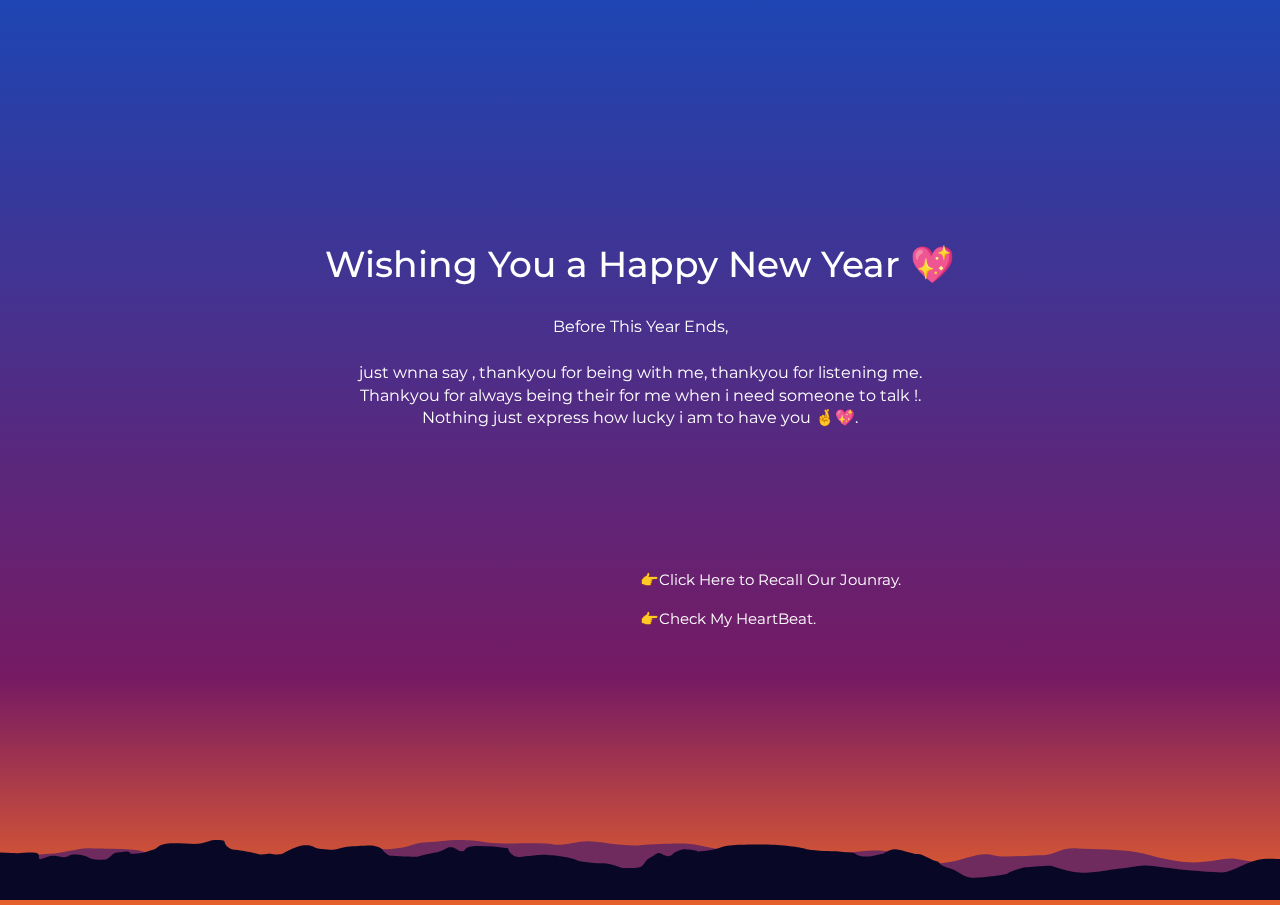
<file: index.html>
<!DOCTYPE html>
<html lang="en">

<head>
    <meta charset="UTF-8" />
    <title>New Year Wish | Ashish Rana</title>
    <link rel="icon" type="image/x-icon" href="images/favicon.ico" />
    <link rel="stylesheet" href="style.css">
    <link rel="stylesheet" href="bootstrap3.min.css">
    <link rel="stylesheet" href="flag-icon-min.css">
    <link
        href="https://fonts.googleapis.com/css?family=Montserrat:400,500,600,700,800&amp;subset=cyrillic-ext,latin-ext"
        rel="stylesheet" />
</head>

<body>
    <section class="gasy-content">
        <a class="github-link" href="https://github.com/vishaltewatia" target="_blank">
            <i class="fa fa-github fa-lg"></i>
        </a>
        <canvas id="canvas"></canvas>
        <div class="text">
            <h1>
                Wishing You a Happy New Year
                <span id="text"> 💖</span>
            </h1>
            <br />
            <p>
                Before This Year Ends, <br />
                <br />
                just wnna say , thankyou for being with me, thankyou for listening me.
                <br />
                Thankyou for always being their for me when i need someone to talk !.
                <br />
                Nothing just express how lucky i am to have you 🤞💖.
            </p>
            <div class="img">
                <a href="gallery.html">👉Click Here to Recall Our Jounray.</a>
            </div>
            <div class="msg">
                <a href="heart.html">👉Check My HeartBeat.</a>
            </div>
        </div>
    </section>

    <svg class="mountains mountains--layer1" xmlns="http://www.w3.org/2000/svg" width="1920" height="200"
        viewBox="0 0 1920 200" preserveAspectRatio="none">
        <title>Ashish Rana</title>
        <path
            d="M0,41.57s21.25,2.19,27.33,2.19,22.27-4.37,28.34,0-1,22.94,6.07,19.67S72.87,52,81,52.81s16.19,10.15,22.27,0,25.3-1.41,30.36,6.24,21.25,7.33,26.32,4.76,8.1-20.66,16.19-22,17.21-6.31,18.22,0,5.06,3,12.15,3,20.24-10.93,25.3-14.2S238.86,11,259.1,11s35.42,4.37,43.52,0S316.79.05,321.86.05,337-1,337,6.61s6.07,24.92,15.18,26.12,30.36,11,34.41,14.31,18.22-2.19,18.22-2.19c11.13,7.65,20.24,0,20.24,0S441.29,23,453.43,18.63s17.21,4.37,20.24,7.65S497,32.62,500,32.73s19.23-10.82,23.28-10.82,27.33-4.37,34.41-3.28,16.19,10.72,16.19,14.1S582,52.5,586,52.5s15.18,2.19,21.25,2.19,14.17,1.09,17.21,1.09,6.07-3.28,26.32-13.11S669,21.91,677.11,24.09s9.11,14.2,16.19,13.11,0-17.48,24.29-17.48a140.45,140.45,0,0,1,44.53,7.65s3,29.5,17.21,29.5c0,0,28.34-7.65,36.44-7.65s39.47,7.33,47.57,16.23,32.39,12.18,42.51,12.18,25.3,15.3,28.34,15.3,23.28,3.28,28.34-5.46S967.59,66.7,975.69,58s10.12-21.3,17.21-11.2,13.16,8.47,16.19,0,14.17-16.12,17.21-16.12,19.23,3.28,19.23,6.56,25.3-2.19,35.42-12,39.47-9.83,65.79-9.83,54.65,9.83,61.74,14.2,33.4,7.65,42.51,7.65,20.24,4.37,26.32,4.37,5.06,9.83,17.21,13.11,25.3-8.19,28.34-7.92,10.12-16.12,19.23-16.12,27.33,16.94,34.41,16.12,22.27,22.12,28.34,24.31,2,12.13,18.22,22.45,22.27,32.18,34.41,32.18,50.61-8.74,54.65-15.3,22.27-19.67,27.33-19.67,34.41-7.65,38.46-4.37,29.35,22.94,48.58,22.94,46.56-14.2,54.65-14.2,23.28-9.83,35.42-9.83,46.56,12,57.69,14.2,42.51,8.74,58.7,8.74,38.67-42.77,66.8-45.89c6.12-.68,20.24,1.09,20.24,1.09V200H0Z" />
    </svg>

    <svg class="mountains mountains--layer2" xmlns="http://www.w3.org/2000/svg" width="1920" height="200"
        viewBox="0 0 1920 200" preserveAspectRatio="none">
        <title>Ashish Rana</title>
        <path
            d="M0,82.09s21.14-13,30.14-19,24-16,45-17.5,49.5-23.86,63-17c0,0,62.87.71,70.5,6.67s81,40.83,127.49,40.83,88.5-20.16,126-24.33,68.23-29.63,90-24.33,31.5,3.89,46.5-.72,25.5-19.61,42-19.61,25.5-7.1,51-7.1,39,11.59,63,11.59,60-3,75,3S864.1,4,882.09,4,934.41,22.09,960,17.59s58.59-7.5,75.09-4.5,36,16.9,61.5,25,82.5,17,97.5,18.55,51.77-6,67.5-10.5S1313,30,1330.81,38s23.76,44,44.76,44,45-6,57-12,31.5-22.5,45-22.5,12,7.5,31.5,7.5,42-4.5,57-4.5,24-25.5,49.5-22.5,66,1.9,90,13,49.5,30.55,78,33.55,54-16.5,69-12,44.91,19.5,67.45,19.5V200H0Z" />
    </svg>

    <script src="jquery-3.3.1.min.js"></script>
    <script src="bonane.js"></script>
    <script src="bootstrap.min.js"></script>
    <script src="index.js"></script>
</body>

</html>
</file>
<file: style.css>
body {
    background: linear-gradient(to bottom, #1d45b3 0%, #761a63 75%, #e6612c 100%);
    margin: 0;
    overflow: hidden !important;
  }
  
  canvas {
    cursor: crosshair;
    display: block;
  }
  
  .text {
    color: white;
    position: absolute;
    top: 25%;
    text-align: center;
    display: block;
    width: 100%;
    font-family: "Montserrat", Sans-Serif;
    font-size: 1.5rem;
  }
  
  #textt {
    color: rgba(243, 150, 10, 0.678);
  }
  
  .item blockquote {
    border-left: none;
    margin: 0;
  }
  
  .gasy-content {
    width: 100% !important;
    height: 100% !important;
    overflow-y: hidden;
    overflow-x: hidden !important;
  }
  
  .github-link {
    color: white;
    right: 10px;
    position: absolute;
    top: 10px;
  }
  
  .github-link:hover {
    color: rgb(28, 164, 174);
  }
  
  .github-link > i {
    font-size: 2.333333em !important;
  }
  
  .mountains {
    position: absolute;
    bottom: 0;
    left: 0;
    right: 0;
    width: auto;
    min-width: 100%;
    height: 60px;
    fill: #080826;
  }
  
  .mountains--layer1 {
    z-index: 2;
  }
  
  .mountains--layer2 {
    fill: #6f2b5d;
    z-index: 0;
  }
  /**/
  #container {
    position: absolute;
    margin: auto;
    width: 100vw;
    height: 80pt;
    top: 0;
    bottom: 0;
  
    filter: url(#threshold) blur(0.6px);
  }
  
  #text1,
  #text2 {
    position: absolute;
    width: 100%;
    display: inline-block;
  
    font-family: "Raleway", sans-serif;
    font-size: 80pt;
  
    text-align: center;
  
    user-select: none;
  }
  /* relevant portion */
  
  .text .img a {
    color: white;
    position: absolute;
    top: 160%;
  }
  .text .msg a {
    color: white;
    position: absolute;
    top: 178%;
  }
  .text p {
    font-size: 16px;
  }
</file>
<file: flag-icon-min.css>
.flag-icon-background {
    background-size: contain;
    background-position: 50%;
    background-repeat: no-repeat
}

.flag-icon {
    background-size: contain;
    background-position: 50%;
    background-repeat: no-repeat;
    position: relative;
    display: inline-block;
    width: 1.33333333em;
    line-height: 1em
}

.flag-icon:before {
    content: '\00a0'
}

.flag-icon.flag-icon-squared {
    width: 1em
}

.flag-icon-ad {
    background-image: url(../flags/4x3/ad.svg)
}

.flag-icon-ad.flag-icon-squared {
    background-image: url(../flags/1x1/ad.svg)
}

.flag-icon-ae {
    background-image: url(../flags/4x3/ae.svg)
}

.flag-icon-ae.flag-icon-squared {
    background-image: url(../flags/1x1/ae.svg)
}

.flag-icon-af {
    background-image: url(../flags/4x3/af.svg)
}

.flag-icon-af.flag-icon-squared {
    background-image: url(../flags/1x1/af.svg)
}

.flag-icon-ag {
    background-image: url(../flags/4x3/ag.svg)
}

.flag-icon-ag.flag-icon-squared {
    background-image: url(../flags/1x1/ag.svg)
}

.flag-icon-ai {
    background-image: url(../flags/4x3/ai.svg)
}

.flag-icon-ai.flag-icon-squared {
    background-image: url(../flags/1x1/ai.svg)
}

.flag-icon-al {
    background-image: url(../flags/4x3/al.svg)
}

.flag-icon-al.flag-icon-squared {
    background-image: url(../flags/1x1/al.svg)
}

.flag-icon-am {
    background-image: url(../flags/4x3/am.svg)
}

.flag-icon-am.flag-icon-squared {
    background-image: url(../flags/1x1/am.svg)
}

.flag-icon-ao {
    background-image: url(../flags/4x3/ao.svg)
}

.flag-icon-ao.flag-icon-squared {
    background-image: url(../flags/1x1/ao.svg)
}

.flag-icon-aq {
    background-image: url(../flags/4x3/aq.svg)
}

.flag-icon-aq.flag-icon-squared {
    background-image: url(../flags/1x1/aq.svg)
}

.flag-icon-ar {
    background-image: url(../flags/4x3/ar.svg)
}

.flag-icon-ar.flag-icon-squared {
    background-image: url(../flags/1x1/ar.svg)
}

.flag-icon-as {
    background-image: url(../flags/4x3/as.svg)
}

.flag-icon-as.flag-icon-squared {
    background-image: url(../flags/1x1/as.svg)
}

.flag-icon-at {
    background-image: url(../flags/4x3/at.svg)
}

.flag-icon-at.flag-icon-squared {
    background-image: url(../flags/1x1/at.svg)
}

.flag-icon-au {
    background-image: url(../flags/4x3/au.svg)
}

.flag-icon-au.flag-icon-squared {
    background-image: url(../flags/1x1/au.svg)
}

.flag-icon-aw {
    background-image: url(../flags/4x3/aw.svg)
}

.flag-icon-aw.flag-icon-squared {
    background-image: url(../flags/1x1/aw.svg)
}

.flag-icon-ax {
    background-image: url(../flags/4x3/ax.svg)
}

.flag-icon-ax.flag-icon-squared {
    background-image: url(../flags/1x1/ax.svg)
}

.flag-icon-az {
    background-image: url(../flags/4x3/az.svg)
}

.flag-icon-az.flag-icon-squared {
    background-image: url(../flags/1x1/az.svg)
}

.flag-icon-ba {
    background-image: url(../flags/4x3/ba.svg)
}

.flag-icon-ba.flag-icon-squared {
    background-image: url(../flags/1x1/ba.svg)
}

.flag-icon-bb {
    background-image: url(../flags/4x3/bb.svg)
}

.flag-icon-bb.flag-icon-squared {
    background-image: url(../flags/1x1/bb.svg)
}

.flag-icon-bd {
    background-image: url(../flags/4x3/bd.svg)
}

.flag-icon-bd.flag-icon-squared {
    background-image: url(../flags/1x1/bd.svg)
}

.flag-icon-be {
    background-image: url(../flags/4x3/be.svg)
}

.flag-icon-be.flag-icon-squared {
    background-image: url(../flags/1x1/be.svg)
}

.flag-icon-bf {
    background-image: url(../flags/4x3/bf.svg)
}

.flag-icon-bf.flag-icon-squared {
    background-image: url(../flags/1x1/bf.svg)
}

.flag-icon-bg {
    background-image: url(../flags/4x3/bg.svg)
}

.flag-icon-bg.flag-icon-squared {
    background-image: url(../flags/1x1/bg.svg)
}

.flag-icon-bh {
    background-image: url(../flags/4x3/bh.svg)
}

.flag-icon-bh.flag-icon-squared {
    background-image: url(../flags/1x1/bh.svg)
}

.flag-icon-bi {
    background-image: url(../flags/4x3/bi.svg)
}

.flag-icon-bi.flag-icon-squared {
    background-image: url(../flags/1x1/bi.svg)
}

.flag-icon-bj {
    background-image: url(../flags/4x3/bj.svg)
}

.flag-icon-bj.flag-icon-squared {
    background-image: url(../flags/1x1/bj.svg)
}

.flag-icon-bl {
    background-image: url(../flags/4x3/bl.svg)
}

.flag-icon-bl.flag-icon-squared {
    background-image: url(../flags/1x1/bl.svg)
}

.flag-icon-bm {
    background-image: url(../flags/4x3/bm.svg)
}

.flag-icon-bm.flag-icon-squared {
    background-image: url(../flags/1x1/bm.svg)
}

.flag-icon-bn {
    background-image: url(../flags/4x3/bn.svg)
}

.flag-icon-bn.flag-icon-squared {
    background-image: url(../flags/1x1/bn.svg)
}

.flag-icon-bo {
    background-image: url(../flags/4x3/bo.svg)
}

.flag-icon-bo.flag-icon-squared {
    background-image: url(../flags/1x1/bo.svg)
}

.flag-icon-bq {
    background-image: url(../flags/4x3/bq.svg)
}

.flag-icon-bq.flag-icon-squared {
    background-image: url(../flags/1x1/bq.svg)
}

.flag-icon-br {
    background-image: url(../flags/4x3/br.svg)
}

.flag-icon-br.flag-icon-squared {
    background-image: url(../flags/1x1/br.svg)
}

.flag-icon-bs {
    background-image: url(../flags/4x3/bs.svg)
}

.flag-icon-bs.flag-icon-squared {
    background-image: url(../flags/1x1/bs.svg)
}

.flag-icon-bt {
    background-image: url(../flags/4x3/bt.svg)
}

.flag-icon-bt.flag-icon-squared {
    background-image: url(../flags/1x1/bt.svg)
}

.flag-icon-bv {
    background-image: url(../flags/4x3/bv.svg)
}

.flag-icon-bv.flag-icon-squared {
    background-image: url(../flags/1x1/bv.svg)
}

.flag-icon-bw {
    background-image: url(../flags/4x3/bw.svg)
}

.flag-icon-bw.flag-icon-squared {
    background-image: url(../flags/1x1/bw.svg)
}

.flag-icon-by {
    background-image: url(../flags/4x3/by.svg)
}

.flag-icon-by.flag-icon-squared {
    background-image: url(../flags/1x1/by.svg)
}

.flag-icon-bz {
    background-image: url(../flags/4x3/bz.svg)
}

.flag-icon-bz.flag-icon-squared {
    background-image: url(../flags/1x1/bz.svg)
}

.flag-icon-ca {
    background-image: url(../flags/4x3/ca.svg)
}

.flag-icon-ca.flag-icon-squared {
    background-image: url(../flags/1x1/ca.svg)
}

.flag-icon-cc {
    background-image: url(../flags/4x3/cc.svg)
}

.flag-icon-cc.flag-icon-squared {
    background-image: url(../flags/1x1/cc.svg)
}

.flag-icon-cd {
    background-image: url(../flags/4x3/cd.svg)
}

.flag-icon-cd.flag-icon-squared {
    background-image: url(../flags/1x1/cd.svg)
}

.flag-icon-cf {
    background-image: url(../flags/4x3/cf.svg)
}

.flag-icon-cf.flag-icon-squared {
    background-image: url(../flags/1x1/cf.svg)
}

.flag-icon-cg {
    background-image: url(../flags/4x3/cg.svg)
}

.flag-icon-cg.flag-icon-squared {
    background-image: url(../flags/1x1/cg.svg)
}

.flag-icon-ch {
    background-image: url(../flags/4x3/ch.svg)
}

.flag-icon-ch.flag-icon-squared {
    background-image: url(../flags/1x1/ch.svg)
}

.flag-icon-ci {
    background-image: url(../flags/4x3/ci.svg)
}

.flag-icon-ci.flag-icon-squared {
    background-image: url(../flags/1x1/ci.svg)
}

.flag-icon-ck {
    background-image: url(../flags/4x3/ck.svg)
}

.flag-icon-ck.flag-icon-squared {
    background-image: url(../flags/1x1/ck.svg)
}

.flag-icon-cl {
    background-image: url(../flags/4x3/cl.svg)
}

.flag-icon-cl.flag-icon-squared {
    background-image: url(../flags/1x1/cl.svg)
}

.flag-icon-cm {
    background-image: url(../flags/4x3/cm.svg)
}

.flag-icon-cm.flag-icon-squared {
    background-image: url(../flags/1x1/cm.svg)
}

.flag-icon-cn {
    background-image: url(../flags/4x3/cn.svg)
}

.flag-icon-cn.flag-icon-squared {
    background-image: url(../flags/1x1/cn.svg)
}

.flag-icon-co {
    background-image: url(../flags/4x3/co.svg)
}

.flag-icon-co.flag-icon-squared {
    background-image: url(../flags/1x1/co.svg)
}

.flag-icon-cr {
    background-image: url(../flags/4x3/cr.svg)
}

.flag-icon-cr.flag-icon-squared {
    background-image: url(../flags/1x1/cr.svg)
}

.flag-icon-cu {
    background-image: url(../flags/4x3/cu.svg)
}

.flag-icon-cu.flag-icon-squared {
    background-image: url(../flags/1x1/cu.svg)
}

.flag-icon-cv {
    background-image: url(../flags/4x3/cv.svg)
}

.flag-icon-cv.flag-icon-squared {
    background-image: url(../flags/1x1/cv.svg)
}

.flag-icon-cw {
    background-image: url(../flags/4x3/cw.svg)
}

.flag-icon-cw.flag-icon-squared {
    background-image: url(../flags/1x1/cw.svg)
}

.flag-icon-cx {
    background-image: url(../flags/4x3/cx.svg)
}

.flag-icon-cx.flag-icon-squared {
    background-image: url(../flags/1x1/cx.svg)
}

.flag-icon-cy {
    background-image: url(../flags/4x3/cy.svg)
}

.flag-icon-cy.flag-icon-squared {
    background-image: url(../flags/1x1/cy.svg)
}

.flag-icon-cz {
    background-image: url(../flags/4x3/cz.svg)
}

.flag-icon-cz.flag-icon-squared {
    background-image: url(../flags/1x1/cz.svg)
}

.flag-icon-de {
    background-image: url(../flags/4x3/de.svg)
}

.flag-icon-de.flag-icon-squared {
    background-image: url(../flags/1x1/de.svg)
}

.flag-icon-dj {
    background-image: url(../flags/4x3/dj.svg)
}

.flag-icon-dj.flag-icon-squared {
    background-image: url(../flags/1x1/dj.svg)
}

.flag-icon-dk {
    background-image: url(../flags/4x3/dk.svg)
}

.flag-icon-dk.flag-icon-squared {
    background-image: url(../flags/1x1/dk.svg)
}

.flag-icon-dm {
    background-image: url(../flags/4x3/dm.svg)
}

.flag-icon-dm.flag-icon-squared {
    background-image: url(../flags/1x1/dm.svg)
}

.flag-icon-do {
    background-image: url(../flags/4x3/do.svg)
}

.flag-icon-do.flag-icon-squared {
    background-image: url(../flags/1x1/do.svg)
}

.flag-icon-dz {
    background-image: url(../flags/4x3/dz.svg)
}

.flag-icon-dz.flag-icon-squared {
    background-image: url(../flags/1x1/dz.svg)
}

.flag-icon-ec {
    background-image: url(../flags/4x3/ec.svg)
}

.flag-icon-ec.flag-icon-squared {
    background-image: url(../flags/1x1/ec.svg)
}

.flag-icon-ee {
    background-image: url(../flags/4x3/ee.svg)
}

.flag-icon-ee.flag-icon-squared {
    background-image: url(../flags/1x1/ee.svg)
}

.flag-icon-eg {
    background-image: url(../flags/4x3/eg.svg)
}

.flag-icon-eg.flag-icon-squared {
    background-image: url(../flags/1x1/eg.svg)
}

.flag-icon-eh {
    background-image: url(../flags/4x3/eh.svg)
}

.flag-icon-eh.flag-icon-squared {
    background-image: url(../flags/1x1/eh.svg)
}

.flag-icon-er {
    background-image: url(../flags/4x3/er.svg)
}

.flag-icon-er.flag-icon-squared {
    background-image: url(../flags/1x1/er.svg)
}

.flag-icon-es {
    background-image: url(../flags/4x3/es.svg)
}

.flag-icon-es.flag-icon-squared {
    background-image: url(../flags/1x1/es.svg)
}

.flag-icon-et {
    background-image: url(../flags/4x3/et.svg)
}

.flag-icon-et.flag-icon-squared {
    background-image: url(../flags/1x1/et.svg)
}

.flag-icon-fi {
    background-image: url(../flags/4x3/fi.svg)
}

.flag-icon-fi.flag-icon-squared {
    background-image: url(../flags/1x1/fi.svg)
}

.flag-icon-fj {
    background-image: url(../flags/4x3/fj.svg)
}

.flag-icon-fj.flag-icon-squared {
    background-image: url(../flags/1x1/fj.svg)
}

.flag-icon-fk {
    background-image: url(../flags/4x3/fk.svg)
}

.flag-icon-fk.flag-icon-squared {
    background-image: url(../flags/1x1/fk.svg)
}

.flag-icon-fm {
    background-image: url(../flags/4x3/fm.svg)
}

.flag-icon-fm.flag-icon-squared {
    background-image: url(../flags/1x1/fm.svg)
}

.flag-icon-fo {
    background-image: url(../flags/4x3/fo.svg)
}

.flag-icon-fo.flag-icon-squared {
    background-image: url(../flags/1x1/fo.svg)
}

.flag-icon-fr {
    background-image: url(../flags/4x3/fr.svg)
}

.flag-icon-fr.flag-icon-squared {
    background-image: url(../flags/1x1/fr.svg)
}

.flag-icon-ga {
    background-image: url(../flags/4x3/ga.svg)
}

.flag-icon-ga.flag-icon-squared {
    background-image: url(../flags/1x1/ga.svg)
}

.flag-icon-gb {
    background-image: url(../flags/4x3/gb.svg)
}

.flag-icon-gb.flag-icon-squared {
    background-image: url(../flags/1x1/gb.svg)
}

.flag-icon-gd {
    background-image: url(../flags/4x3/gd.svg)
}

.flag-icon-gd.flag-icon-squared {
    background-image: url(../flags/1x1/gd.svg)
}

.flag-icon-ge {
    background-image: url(../flags/4x3/ge.svg)
}

.flag-icon-ge.flag-icon-squared {
    background-image: url(../flags/1x1/ge.svg)
}

.flag-icon-gf {
    background-image: url(../flags/4x3/gf.svg)
}

.flag-icon-gf.flag-icon-squared {
    background-image: url(../flags/1x1/gf.svg)
}

.flag-icon-gg {
    background-image: url(../flags/4x3/gg.svg)
}

.flag-icon-gg.flag-icon-squared {
    background-image: url(../flags/1x1/gg.svg)
}

.flag-icon-gh {
    background-image: url(../flags/4x3/gh.svg)
}

.flag-icon-gh.flag-icon-squared {
    background-image: url(../flags/1x1/gh.svg)
}

.flag-icon-gi {
    background-image: url(../flags/4x3/gi.svg)
}

.flag-icon-gi.flag-icon-squared {
    background-image: url(../flags/1x1/gi.svg)
}

.flag-icon-gl {
    background-image: url(../flags/4x3/gl.svg)
}

.flag-icon-gl.flag-icon-squared {
    background-image: url(../flags/1x1/gl.svg)
}

.flag-icon-gm {
    background-image: url(../flags/4x3/gm.svg)
}

.flag-icon-gm.flag-icon-squared {
    background-image: url(../flags/1x1/gm.svg)
}

.flag-icon-gn {
    background-image: url(../flags/4x3/gn.svg)
}

.flag-icon-gn.flag-icon-squared {
    background-image: url(../flags/1x1/gn.svg)
}

.flag-icon-gp {
    background-image: url(../flags/4x3/gp.svg)
}

.flag-icon-gp.flag-icon-squared {
    background-image: url(../flags/1x1/gp.svg)
}

.flag-icon-gq {
    background-image: url(../flags/4x3/gq.svg)
}

.flag-icon-gq.flag-icon-squared {
    background-image: url(../flags/1x1/gq.svg)
}

.flag-icon-gr {
    background-image: url(../flags/4x3/gr.svg)
}

.flag-icon-gr.flag-icon-squared {
    background-image: url(../flags/1x1/gr.svg)
}

.flag-icon-gs {
    background-image: url(../flags/4x3/gs.svg)
}

.flag-icon-gs.flag-icon-squared {
    background-image: url(../flags/1x1/gs.svg)
}

.flag-icon-gt {
    background-image: url(../flags/4x3/gt.svg)
}

.flag-icon-gt.flag-icon-squared {
    background-image: url(../flags/1x1/gt.svg)
}

.flag-icon-gu {
    background-image: url(../flags/4x3/gu.svg)
}

.flag-icon-gu.flag-icon-squared {
    background-image: url(../flags/1x1/gu.svg)
}

.flag-icon-gw {
    background-image: url(../flags/4x3/gw.svg)
}

.flag-icon-gw.flag-icon-squared {
    background-image: url(../flags/1x1/gw.svg)
}

.flag-icon-gy {
    background-image: url(../flags/4x3/gy.svg)
}

.flag-icon-gy.flag-icon-squared {
    background-image: url(../flags/1x1/gy.svg)
}

.flag-icon-hk {
    background-image: url(../flags/4x3/hk.svg)
}

.flag-icon-hk.flag-icon-squared {
    background-image: url(../flags/1x1/hk.svg)
}

.flag-icon-hm {
    background-image: url(../flags/4x3/hm.svg)
}

.flag-icon-hm.flag-icon-squared {
    background-image: url(../flags/1x1/hm.svg)
}

.flag-icon-hn {
    background-image: url(../flags/4x3/hn.svg)
}

.flag-icon-hn.flag-icon-squared {
    background-image: url(../flags/1x1/hn.svg)
}

.flag-icon-hr {
    background-image: url(../flags/4x3/hr.svg)
}

.flag-icon-hr.flag-icon-squared {
    background-image: url(../flags/1x1/hr.svg)
}

.flag-icon-ht {
    background-image: url(../flags/4x3/ht.svg)
}

.flag-icon-ht.flag-icon-squared {
    background-image: url(../flags/1x1/ht.svg)
}

.flag-icon-hu {
    background-image: url(../flags/4x3/hu.svg)
}

.flag-icon-hu.flag-icon-squared {
    background-image: url(../flags/1x1/hu.svg)
}

.flag-icon-id {
    background-image: url(../flags/4x3/id.svg)
}

.flag-icon-id.flag-icon-squared {
    background-image: url(../flags/1x1/id.svg)
}

.flag-icon-ie {
    background-image: url(../flags/4x3/ie.svg)
}

.flag-icon-ie.flag-icon-squared {
    background-image: url(../flags/1x1/ie.svg)
}

.flag-icon-il {
    background-image: url(../flags/4x3/il.svg)
}

.flag-icon-il.flag-icon-squared {
    background-image: url(../flags/1x1/il.svg)
}

.flag-icon-im {
    background-image: url(../flags/4x3/im.svg)
}

.flag-icon-im.flag-icon-squared {
    background-image: url(../flags/1x1/im.svg)
}

.flag-icon-in {
    background-image: url(../flags/4x3/in.svg)
}

.flag-icon-in.flag-icon-squared {
    background-image: url(../flags/1x1/in.svg)
}

.flag-icon-io {
    background-image: url(../flags/4x3/io.svg)
}

.flag-icon-io.flag-icon-squared {
    background-image: url(../flags/1x1/io.svg)
}

.flag-icon-iq {
    background-image: url(../flags/4x3/iq.svg)
}

.flag-icon-iq.flag-icon-squared {
    background-image: url(../flags/1x1/iq.svg)
}

.flag-icon-ir {
    background-image: url(../flags/4x3/ir.svg)
}

.flag-icon-ir.flag-icon-squared {
    background-image: url(../flags/1x1/ir.svg)
}

.flag-icon-is {
    background-image: url(../flags/4x3/is.svg)
}

.flag-icon-is.flag-icon-squared {
    background-image: url(../flags/1x1/is.svg)
}

.flag-icon-it {
    background-image: url(../flags/4x3/it.svg)
}

.flag-icon-it.flag-icon-squared {
    background-image: url(../flags/1x1/it.svg)
}

.flag-icon-je {
    background-image: url(../flags/4x3/je.svg)
}

.flag-icon-je.flag-icon-squared {
    background-image: url(../flags/1x1/je.svg)
}

.flag-icon-jm {
    background-image: url(../flags/4x3/jm.svg)
}

.flag-icon-jm.flag-icon-squared {
    background-image: url(../flags/1x1/jm.svg)
}

.flag-icon-jo {
    background-image: url(../flags/4x3/jo.svg)
}

.flag-icon-jo.flag-icon-squared {
    background-image: url(../flags/1x1/jo.svg)
}

.flag-icon-jp {
    background-image: url(../flags/4x3/jp.svg)
}

.flag-icon-jp.flag-icon-squared {
    background-image: url(../flags/1x1/jp.svg)
}

.flag-icon-ke {
    background-image: url(../flags/4x3/ke.svg)
}

.flag-icon-ke.flag-icon-squared {
    background-image: url(../flags/1x1/ke.svg)
}

.flag-icon-kg {
    background-image: url(../flags/4x3/kg.svg)
}

.flag-icon-kg.flag-icon-squared {
    background-image: url(../flags/1x1/kg.svg)
}

.flag-icon-kh {
    background-image: url(../flags/4x3/kh.svg)
}

.flag-icon-kh.flag-icon-squared {
    background-image: url(../flags/1x1/kh.svg)
}

.flag-icon-ki {
    background-image: url(../flags/4x3/ki.svg)
}

.flag-icon-ki.flag-icon-squared {
    background-image: url(../flags/1x1/ki.svg)
}

.flag-icon-km {
    background-image: url(../flags/4x3/km.svg)
}

.flag-icon-km.flag-icon-squared {
    background-image: url(../flags/1x1/km.svg)
}

.flag-icon-kn {
    background-image: url(../flags/4x3/kn.svg)
}

.flag-icon-kn.flag-icon-squared {
    background-image: url(../flags/1x1/kn.svg)
}

.flag-icon-kp {
    background-image: url(../flags/4x3/kp.svg)
}

.flag-icon-kp.flag-icon-squared {
    background-image: url(../flags/1x1/kp.svg)
}

.flag-icon-kr {
    background-image: url(../flags/4x3/kr.svg)
}

.flag-icon-kr.flag-icon-squared {
    background-image: url(../flags/1x1/kr.svg)
}

.flag-icon-kw {
    background-image: url(../flags/4x3/kw.svg)
}

.flag-icon-kw.flag-icon-squared {
    background-image: url(../flags/1x1/kw.svg)
}

.flag-icon-ky {
    background-image: url(../flags/4x3/ky.svg)
}

.flag-icon-ky.flag-icon-squared {
    background-image: url(../flags/1x1/ky.svg)
}

.flag-icon-kz {
    background-image: url(../flags/4x3/kz.svg)
}

.flag-icon-kz.flag-icon-squared {
    background-image: url(../flags/1x1/kz.svg)
}

.flag-icon-la {
    background-image: url(../flags/4x3/la.svg)
}

.flag-icon-la.flag-icon-squared {
    background-image: url(../flags/1x1/la.svg)
}

.flag-icon-lb {
    background-image: url(../flags/4x3/lb.svg)
}

.flag-icon-lb.flag-icon-squared {
    background-image: url(../flags/1x1/lb.svg)
}

.flag-icon-lc {
    background-image: url(../flags/4x3/lc.svg)
}

.flag-icon-lc.flag-icon-squared {
    background-image: url(../flags/1x1/lc.svg)
}

.flag-icon-li {
    background-image: url(../flags/4x3/li.svg)
}

.flag-icon-li.flag-icon-squared {
    background-image: url(../flags/1x1/li.svg)
}

.flag-icon-lk {
    background-image: url(../flags/4x3/lk.svg)
}

.flag-icon-lk.flag-icon-squared {
    background-image: url(../flags/1x1/lk.svg)
}

.flag-icon-lr {
    background-image: url(../flags/4x3/lr.svg)
}

.flag-icon-lr.flag-icon-squared {
    background-image: url(../flags/1x1/lr.svg)
}

.flag-icon-ls {
    background-image: url(../flags/4x3/ls.svg)
}

.flag-icon-ls.flag-icon-squared {
    background-image: url(../flags/1x1/ls.svg)
}

.flag-icon-lt {
    background-image: url(../flags/4x3/lt.svg)
}

.flag-icon-lt.flag-icon-squared {
    background-image: url(../flags/1x1/lt.svg)
}

.flag-icon-lu {
    background-image: url(../flags/4x3/lu.svg)
}

.flag-icon-lu.flag-icon-squared {
    background-image: url(../flags/1x1/lu.svg)
}

.flag-icon-lv {
    background-image: url(../flags/4x3/lv.svg)
}

.flag-icon-lv.flag-icon-squared {
    background-image: url(../flags/1x1/lv.svg)
}

.flag-icon-ly {
    background-image: url(../flags/4x3/ly.svg)
}

.flag-icon-ly.flag-icon-squared {
    background-image: url(../flags/1x1/ly.svg)
}

.flag-icon-ma {
    background-image: url(../flags/4x3/ma.svg)
}

.flag-icon-ma.flag-icon-squared {
    background-image: url(../flags/1x1/ma.svg)
}

.flag-icon-mc {
    background-image: url(../flags/4x3/mc.svg)
}

.flag-icon-mc.flag-icon-squared {
    background-image: url(../flags/1x1/mc.svg)
}

.flag-icon-md {
    background-image: url(../flags/4x3/md.svg)
}

.flag-icon-md.flag-icon-squared {
    background-image: url(../flags/1x1/md.svg)
}

.flag-icon-me {
    background-image: url(../flags/4x3/me.svg)
}

.flag-icon-me.flag-icon-squared {
    background-image: url(../flags/1x1/me.svg)
}

.flag-icon-mf {
    background-image: url(../flags/4x3/mf.svg)
}

.flag-icon-mf.flag-icon-squared {
    background-image: url(../flags/1x1/mf.svg)
}

.flag-icon-mg {
    background-image: url(../flags/4x3/mg.svg)
}

.flag-icon-mg.flag-icon-squared {
    background-image: url(../flags/1x1/mg.svg)
}

.flag-icon-mh {
    background-image: url(../flags/4x3/mh.svg)
}

.flag-icon-mh.flag-icon-squared {
    background-image: url(../flags/1x1/mh.svg)
}

.flag-icon-mk {
    background-image: url(../flags/4x3/mk.svg)
}

.flag-icon-mk.flag-icon-squared {
    background-image: url(../flags/1x1/mk.svg)
}

.flag-icon-ml {
    background-image: url(../flags/4x3/ml.svg)
}

.flag-icon-ml.flag-icon-squared {
    background-image: url(../flags/1x1/ml.svg)
}

.flag-icon-mm {
    background-image: url(../flags/4x3/mm.svg)
}

.flag-icon-mm.flag-icon-squared {
    background-image: url(../flags/1x1/mm.svg)
}

.flag-icon-mn {
    background-image: url(../flags/4x3/mn.svg)
}

.flag-icon-mn.flag-icon-squared {
    background-image: url(../flags/1x1/mn.svg)
}

.flag-icon-mo {
    background-image: url(../flags/4x3/mo.svg)
}

.flag-icon-mo.flag-icon-squared {
    background-image: url(../flags/1x1/mo.svg)
}

.flag-icon-mp {
    background-image: url(../flags/4x3/mp.svg)
}

.flag-icon-mp.flag-icon-squared {
    background-image: url(../flags/1x1/mp.svg)
}

.flag-icon-mq {
    background-image: url(../flags/4x3/mq.svg)
}

.flag-icon-mq.flag-icon-squared {
    background-image: url(../flags/1x1/mq.svg)
}

.flag-icon-mr {
    background-image: url(../flags/4x3/mr.svg)
}

.flag-icon-mr.flag-icon-squared {
    background-image: url(../flags/1x1/mr.svg)
}

.flag-icon-ms {
    background-image: url(../flags/4x3/ms.svg)
}

.flag-icon-ms.flag-icon-squared {
    background-image: url(../flags/1x1/ms.svg)
}

.flag-icon-mt {
    background-image: url(../flags/4x3/mt.svg)
}

.flag-icon-mt.flag-icon-squared {
    background-image: url(../flags/1x1/mt.svg)
}

.flag-icon-mu {
    background-image: url(../flags/4x3/mu.svg)
}

.flag-icon-mu.flag-icon-squared {
    background-image: url(../flags/1x1/mu.svg)
}

.flag-icon-mv {
    background-image: url(../flags/4x3/mv.svg)
}

.flag-icon-mv.flag-icon-squared {
    background-image: url(../flags/1x1/mv.svg)
}

.flag-icon-mw {
    background-image: url(../flags/4x3/mw.svg)
}

.flag-icon-mw.flag-icon-squared {
    background-image: url(../flags/1x1/mw.svg)
}

.flag-icon-mx {
    background-image: url(../flags/4x3/mx.svg)
}

.flag-icon-mx.flag-icon-squared {
    background-image: url(../flags/1x1/mx.svg)
}

.flag-icon-my {
    background-image: url(../flags/4x3/my.svg)
}

.flag-icon-my.flag-icon-squared {
    background-image: url(../flags/1x1/my.svg)
}

.flag-icon-mz {
    background-image: url(../flags/4x3/mz.svg)
}

.flag-icon-mz.flag-icon-squared {
    background-image: url(../flags/1x1/mz.svg)
}

.flag-icon-na {
    background-image: url(../flags/4x3/na.svg)
}

.flag-icon-na.flag-icon-squared {
    background-image: url(../flags/1x1/na.svg)
}

.flag-icon-nc {
    background-image: url(../flags/4x3/nc.svg)
}

.flag-icon-nc.flag-icon-squared {
    background-image: url(../flags/1x1/nc.svg)
}

.flag-icon-ne {
    background-image: url(../flags/4x3/ne.svg)
}

.flag-icon-ne.flag-icon-squared {
    background-image: url(../flags/1x1/ne.svg)
}

.flag-icon-nf {
    background-image: url(../flags/4x3/nf.svg)
}

.flag-icon-nf.flag-icon-squared {
    background-image: url(../flags/1x1/nf.svg)
}

.flag-icon-ng {
    background-image: url(../flags/4x3/ng.svg)
}

.flag-icon-ng.flag-icon-squared {
    background-image: url(../flags/1x1/ng.svg)
}

.flag-icon-ni {
    background-image: url(../flags/4x3/ni.svg)
}

.flag-icon-ni.flag-icon-squared {
    background-image: url(../flags/1x1/ni.svg)
}

.flag-icon-nl {
    background-image: url(../flags/4x3/nl.svg)
}

.flag-icon-nl.flag-icon-squared {
    background-image: url(../flags/1x1/nl.svg)
}

.flag-icon-no {
    background-image: url(../flags/4x3/no.svg)
}

.flag-icon-no.flag-icon-squared {
    background-image: url(../flags/1x1/no.svg)
}

.flag-icon-np {
    background-image: url(../flags/4x3/np.svg)
}

.flag-icon-np.flag-icon-squared {
    background-image: url(../flags/1x1/np.svg)
}

.flag-icon-nr {
    background-image: url(../flags/4x3/nr.svg)
}

.flag-icon-nr.flag-icon-squared {
    background-image: url(../flags/1x1/nr.svg)
}

.flag-icon-nu {
    background-image: url(../flags/4x3/nu.svg)
}

.flag-icon-nu.flag-icon-squared {
    background-image: url(../flags/1x1/nu.svg)
}

.flag-icon-nz {
    background-image: url(../flags/4x3/nz.svg)
}

.flag-icon-nz.flag-icon-squared {
    background-image: url(../flags/1x1/nz.svg)
}

.flag-icon-om {
    background-image: url(../flags/4x3/om.svg)
}

.flag-icon-om.flag-icon-squared {
    background-image: url(../flags/1x1/om.svg)
}

.flag-icon-pa {
    background-image: url(../flags/4x3/pa.svg)
}

.flag-icon-pa.flag-icon-squared {
    background-image: url(../flags/1x1/pa.svg)
}

.flag-icon-pe {
    background-image: url(../flags/4x3/pe.svg)
}

.flag-icon-pe.flag-icon-squared {
    background-image: url(../flags/1x1/pe.svg)
}

.flag-icon-pf {
    background-image: url(../flags/4x3/pf.svg)
}

.flag-icon-pf.flag-icon-squared {
    background-image: url(../flags/1x1/pf.svg)
}

.flag-icon-pg {
    background-image: url(../flags/4x3/pg.svg)
}

.flag-icon-pg.flag-icon-squared {
    background-image: url(../flags/1x1/pg.svg)
}

.flag-icon-ph {
    background-image: url(../flags/4x3/ph.svg)
}

.flag-icon-ph.flag-icon-squared {
    background-image: url(../flags/1x1/ph.svg)
}

.flag-icon-pk {
    background-image: url(../flags/4x3/pk.svg)
}

.flag-icon-pk.flag-icon-squared {
    background-image: url(../flags/1x1/pk.svg)
}

.flag-icon-pl {
    background-image: url(../flags/4x3/pl.svg)
}

.flag-icon-pl.flag-icon-squared {
    background-image: url(../flags/1x1/pl.svg)
}

.flag-icon-pm {
    background-image: url(../flags/4x3/pm.svg)
}

.flag-icon-pm.flag-icon-squared {
    background-image: url(../flags/1x1/pm.svg)
}

.flag-icon-pn {
    background-image: url(../flags/4x3/pn.svg)
}

.flag-icon-pn.flag-icon-squared {
    background-image: url(../flags/1x1/pn.svg)
}

.flag-icon-pr {
    background-image: url(../flags/4x3/pr.svg)
}

.flag-icon-pr.flag-icon-squared {
    background-image: url(../flags/1x1/pr.svg)
}

.flag-icon-ps {
    background-image: url(../flags/4x3/ps.svg)
}

.flag-icon-ps.flag-icon-squared {
    background-image: url(../flags/1x1/ps.svg)
}

.flag-icon-pt {
    background-image: url(../flags/4x3/pt.svg)
}

.flag-icon-pt.flag-icon-squared {
    background-image: url(../flags/1x1/pt.svg)
}

.flag-icon-pw {
    background-image: url(../flags/4x3/pw.svg)
}

.flag-icon-pw.flag-icon-squared {
    background-image: url(../flags/1x1/pw.svg)
}

.flag-icon-py {
    background-image: url(../flags/4x3/py.svg)
}

.flag-icon-py.flag-icon-squared {
    background-image: url(../flags/1x1/py.svg)
}

.flag-icon-qa {
    background-image: url(../flags/4x3/qa.svg)
}

.flag-icon-qa.flag-icon-squared {
    background-image: url(../flags/1x1/qa.svg)
}

.flag-icon-re {
    background-image: url(../flags/4x3/re.svg)
}

.flag-icon-re.flag-icon-squared {
    background-image: url(../flags/1x1/re.svg)
}

.flag-icon-ro {
    background-image: url(../flags/4x3/ro.svg)
}

.flag-icon-ro.flag-icon-squared {
    background-image: url(../flags/1x1/ro.svg)
}

.flag-icon-rs {
    background-image: url(../flags/4x3/rs.svg)
}

.flag-icon-rs.flag-icon-squared {
    background-image: url(../flags/1x1/rs.svg)
}

.flag-icon-ru {
    background-image: url(../flags/4x3/ru.svg)
}

.flag-icon-ru.flag-icon-squared {
    background-image: url(../flags/1x1/ru.svg)
}

.flag-icon-rw {
    background-image: url(../flags/4x3/rw.svg)
}

.flag-icon-rw.flag-icon-squared {
    background-image: url(../flags/1x1/rw.svg)
}

.flag-icon-sa {
    background-image: url(../flags/4x3/sa.svg)
}

.flag-icon-sa.flag-icon-squared {
    background-image: url(../flags/1x1/sa.svg)
}

.flag-icon-sb {
    background-image: url(../flags/4x3/sb.svg)
}

.flag-icon-sb.flag-icon-squared {
    background-image: url(../flags/1x1/sb.svg)
}

.flag-icon-sc {
    background-image: url(../flags/4x3/sc.svg)
}

.flag-icon-sc.flag-icon-squared {
    background-image: url(../flags/1x1/sc.svg)
}

.flag-icon-sd {
    background-image: url(../flags/4x3/sd.svg)
}

.flag-icon-sd.flag-icon-squared {
    background-image: url(../flags/1x1/sd.svg)
}

.flag-icon-se {
    background-image: url(../flags/4x3/se.svg)
}

.flag-icon-se.flag-icon-squared {
    background-image: url(../flags/1x1/se.svg)
}

.flag-icon-sg {
    background-image: url(../flags/4x3/sg.svg)
}

.flag-icon-sg.flag-icon-squared {
    background-image: url(../flags/1x1/sg.svg)
}

.flag-icon-sh {
    background-image: url(../flags/4x3/sh.svg)
}

.flag-icon-sh.flag-icon-squared {
    background-image: url(../flags/1x1/sh.svg)
}

.flag-icon-si {
    background-image: url(../flags/4x3/si.svg)
}

.flag-icon-si.flag-icon-squared {
    background-image: url(../flags/1x1/si.svg)
}

.flag-icon-sj {
    background-image: url(../flags/4x3/sj.svg)
}

.flag-icon-sj.flag-icon-squared {
    background-image: url(../flags/1x1/sj.svg)
}

.flag-icon-sk {
    background-image: url(../flags/4x3/sk.svg)
}

.flag-icon-sk.flag-icon-squared {
    background-image: url(../flags/1x1/sk.svg)
}

.flag-icon-sl {
    background-image: url(../flags/4x3/sl.svg)
}

.flag-icon-sl.flag-icon-squared {
    background-image: url(../flags/1x1/sl.svg)
}

.flag-icon-sm {
    background-image: url(../flags/4x3/sm.svg)
}

.flag-icon-sm.flag-icon-squared {
    background-image: url(../flags/1x1/sm.svg)
}

.flag-icon-sn {
    background-image: url(../flags/4x3/sn.svg)
}

.flag-icon-sn.flag-icon-squared {
    background-image: url(../flags/1x1/sn.svg)
}

.flag-icon-so {
    background-image: url(../flags/4x3/so.svg)
}

.flag-icon-so.flag-icon-squared {
    background-image: url(../flags/1x1/so.svg)
}

.flag-icon-sr {
    background-image: url(../flags/4x3/sr.svg)
}

.flag-icon-sr.flag-icon-squared {
    background-image: url(../flags/1x1/sr.svg)
}

.flag-icon-ss {
    background-image: url(../flags/4x3/ss.svg)
}

.flag-icon-ss.flag-icon-squared {
    background-image: url(../flags/1x1/ss.svg)
}

.flag-icon-st {
    background-image: url(../flags/4x3/st.svg)
}

.flag-icon-st.flag-icon-squared {
    background-image: url(../flags/1x1/st.svg)
}

.flag-icon-sv {
    background-image: url(../flags/4x3/sv.svg)
}

.flag-icon-sv.flag-icon-squared {
    background-image: url(../flags/1x1/sv.svg)
}

.flag-icon-sx {
    background-image: url(../flags/4x3/sx.svg)
}

.flag-icon-sx.flag-icon-squared {
    background-image: url(../flags/1x1/sx.svg)
}

.flag-icon-sy {
    background-image: url(../flags/4x3/sy.svg)
}

.flag-icon-sy.flag-icon-squared {
    background-image: url(../flags/1x1/sy.svg)
}

.flag-icon-sz {
    background-image: url(../flags/4x3/sz.svg)
}

.flag-icon-sz.flag-icon-squared {
    background-image: url(../flags/1x1/sz.svg)
}

.flag-icon-tc {
    background-image: url(../flags/4x3/tc.svg)
}

.flag-icon-tc.flag-icon-squared {
    background-image: url(../flags/1x1/tc.svg)
}

.flag-icon-td {
    background-image: url(../flags/4x3/td.svg)
}

.flag-icon-td.flag-icon-squared {
    background-image: url(../flags/1x1/td.svg)
}

.flag-icon-tf {
    background-image: url(../flags/4x3/tf.svg)
}

.flag-icon-tf.flag-icon-squared {
    background-image: url(../flags/1x1/tf.svg)
}

.flag-icon-tg {
    background-image: url(../flags/4x3/tg.svg)
}

.flag-icon-tg.flag-icon-squared {
    background-image: url(../flags/1x1/tg.svg)
}

.flag-icon-th {
    background-image: url(../flags/4x3/th.svg)
}

.flag-icon-th.flag-icon-squared {
    background-image: url(../flags/1x1/th.svg)
}

.flag-icon-tj {
    background-image: url(../flags/4x3/tj.svg)
}

.flag-icon-tj.flag-icon-squared {
    background-image: url(../flags/1x1/tj.svg)
}

.flag-icon-tk {
    background-image: url(../flags/4x3/tk.svg)
}

.flag-icon-tk.flag-icon-squared {
    background-image: url(../flags/1x1/tk.svg)
}

.flag-icon-tl {
    background-image: url(../flags/4x3/tl.svg)
}

.flag-icon-tl.flag-icon-squared {
    background-image: url(../flags/1x1/tl.svg)
}

.flag-icon-tm {
    background-image: url(../flags/4x3/tm.svg)
}

.flag-icon-tm.flag-icon-squared {
    background-image: url(../flags/1x1/tm.svg)
}

.flag-icon-tn {
    background-image: url(../flags/4x3/tn.svg)
}

.flag-icon-tn.flag-icon-squared {
    background-image: url(../flags/1x1/tn.svg)
}

.flag-icon-to {
    background-image: url(../flags/4x3/to.svg)
}

.flag-icon-to.flag-icon-squared {
    background-image: url(../flags/1x1/to.svg)
}

.flag-icon-tr {
    background-image: url(../flags/4x3/tr.svg)
}

.flag-icon-tr.flag-icon-squared {
    background-image: url(../flags/1x1/tr.svg)
}

.flag-icon-tt {
    background-image: url(../flags/4x3/tt.svg)
}

.flag-icon-tt.flag-icon-squared {
    background-image: url(../flags/1x1/tt.svg)
}

.flag-icon-tv {
    background-image: url(../flags/4x3/tv.svg)
}

.flag-icon-tv.flag-icon-squared {
    background-image: url(../flags/1x1/tv.svg)
}

.flag-icon-tw {
    background-image: url(../flags/4x3/tw.svg)
}

.flag-icon-tw.flag-icon-squared {
    background-image: url(../flags/1x1/tw.svg)
}

.flag-icon-tz {
    background-image: url(../flags/4x3/tz.svg)
}

.flag-icon-tz.flag-icon-squared {
    background-image: url(../flags/1x1/tz.svg)
}

.flag-icon-ua {
    background-image: url(../flags/4x3/ua.svg)
}

.flag-icon-ua.flag-icon-squared {
    background-image: url(../flags/1x1/ua.svg)
}

.flag-icon-ug {
    background-image: url(../flags/4x3/ug.svg)
}

.flag-icon-ug.flag-icon-squared {
    background-image: url(../flags/1x1/ug.svg)
}

.flag-icon-um {
    background-image: url(../flags/4x3/um.svg)
}

.flag-icon-um.flag-icon-squared {
    background-image: url(../flags/1x1/um.svg)
}

.flag-icon-us {
    background-image: url(../flags/4x3/us.svg)
}

.flag-icon-us.flag-icon-squared {
    background-image: url(../flags/1x1/us.svg)
}

.flag-icon-uy {
    background-image: url(../flags/4x3/uy.svg)
}

.flag-icon-uy.flag-icon-squared {
    background-image: url(../flags/1x1/uy.svg)
}

.flag-icon-uz {
    background-image: url(../flags/4x3/uz.svg)
}

.flag-icon-uz.flag-icon-squared {
    background-image: url(../flags/1x1/uz.svg)
}

.flag-icon-va {
    background-image: url(../flags/4x3/va.svg)
}

.flag-icon-va.flag-icon-squared {
    background-image: url(../flags/1x1/va.svg)
}

.flag-icon-vc {
    background-image: url(../flags/4x3/vc.svg)
}

.flag-icon-vc.flag-icon-squared {
    background-image: url(../flags/1x1/vc.svg)
}

.flag-icon-ve {
    background-image: url(../flags/4x3/ve.svg)
}

.flag-icon-ve.flag-icon-squared {
    background-image: url(../flags/1x1/ve.svg)
}

.flag-icon-vg {
    background-image: url(../flags/4x3/vg.svg)
}

.flag-icon-vg.flag-icon-squared {
    background-image: url(../flags/1x1/vg.svg)
}

.flag-icon-vi {
    background-image: url(../flags/4x3/vi.svg)
}

.flag-icon-vi.flag-icon-squared {
    background-image: url(../flags/1x1/vi.svg)
}

.flag-icon-vn {
    background-image: url(../flags/4x3/vn.svg)
}

.flag-icon-vn.flag-icon-squared {
    background-image: url(../flags/1x1/vn.svg)
}

.flag-icon-vu {
    background-image: url(../flags/4x3/vu.svg)
}

.flag-icon-vu.flag-icon-squared {
    background-image: url(../flags/1x1/vu.svg)
}

.flag-icon-wf {
    background-image: url(../flags/4x3/wf.svg)
}

.flag-icon-wf.flag-icon-squared {
    background-image: url(../flags/1x1/wf.svg)
}

.flag-icon-ws {
    background-image: url(../flags/4x3/ws.svg)
}

.flag-icon-ws.flag-icon-squared {
    background-image: url(../flags/1x1/ws.svg)
}

.flag-icon-ye {
    background-image: url(../flags/4x3/ye.svg)
}

.flag-icon-ye.flag-icon-squared {
    background-image: url(../flags/1x1/ye.svg)
}

.flag-icon-yt {
    background-image: url(../flags/4x3/yt.svg)
}

.flag-icon-yt.flag-icon-squared {
    background-image: url(../flags/1x1/yt.svg)
}

.flag-icon-za {
    background-image: url(../flags/4x3/za.svg)
}

.flag-icon-za.flag-icon-squared {
    background-image: url(../flags/1x1/za.svg)
}

.flag-icon-zm {
    background-image: url(../flags/4x3/zm.svg)
}

.flag-icon-zm.flag-icon-squared {
    background-image: url(../flags/1x1/zm.svg)
}

.flag-icon-zw {
    background-image: url(../flags/4x3/zw.svg)
}

.flag-icon-zw.flag-icon-squared {
    background-image: url(../flags/1x1/zw.svg)
}

.flag-icon-es-ca {
    background-image: url(../flags/4x3/es-ca.svg)
}

.flag-icon-es-ca.flag-icon-squared {
    background-image: url(../flags/1x1/es-ca.svg)
}

.flag-icon-eu {
    background-image: url(../flags/4x3/eu.svg)
}

.flag-icon-eu.flag-icon-squared {
    background-image: url(../flags/1x1/eu.svg)
}

.flag-icon-gb-eng {
    background-image: url(../flags/4x3/gb-eng.svg)
}

.flag-icon-gb-eng.flag-icon-squared {
    background-image: url(../flags/1x1/gb-eng.svg)
}

.flag-icon-gb-nir {
    background-image: url(../flags/4x3/gb-nir.svg)
}

.flag-icon-gb-nir.flag-icon-squared {
    background-image: url(../flags/1x1/gb-nir.svg)
}

.flag-icon-gb-sct {
    background-image: url(../flags/4x3/gb-sct.svg)
}

.flag-icon-gb-sct.flag-icon-squared {
    background-image: url(../flags/1x1/gb-sct.svg)
}

.flag-icon-gb-wls {
    background-image: url(../flags/4x3/gb-wls.svg)
}

.flag-icon-gb-wls.flag-icon-squared {
    background-image: url(../flags/1x1/gb-wls.svg)
}

.flag-icon-un {
    background-image: url(../flags/4x3/un.svg)
}

.flag-icon-un.flag-icon-squared {
    background-image: url(../flags/1x1/un.svg)
}

.flag-icon-xk {
    background-image: url(../flags/4x3/xk.svg)
}

.flag-icon-xk.flag-icon-squared {
    background-image: url(../flags/1x1/xk.svg)
}
</file>
